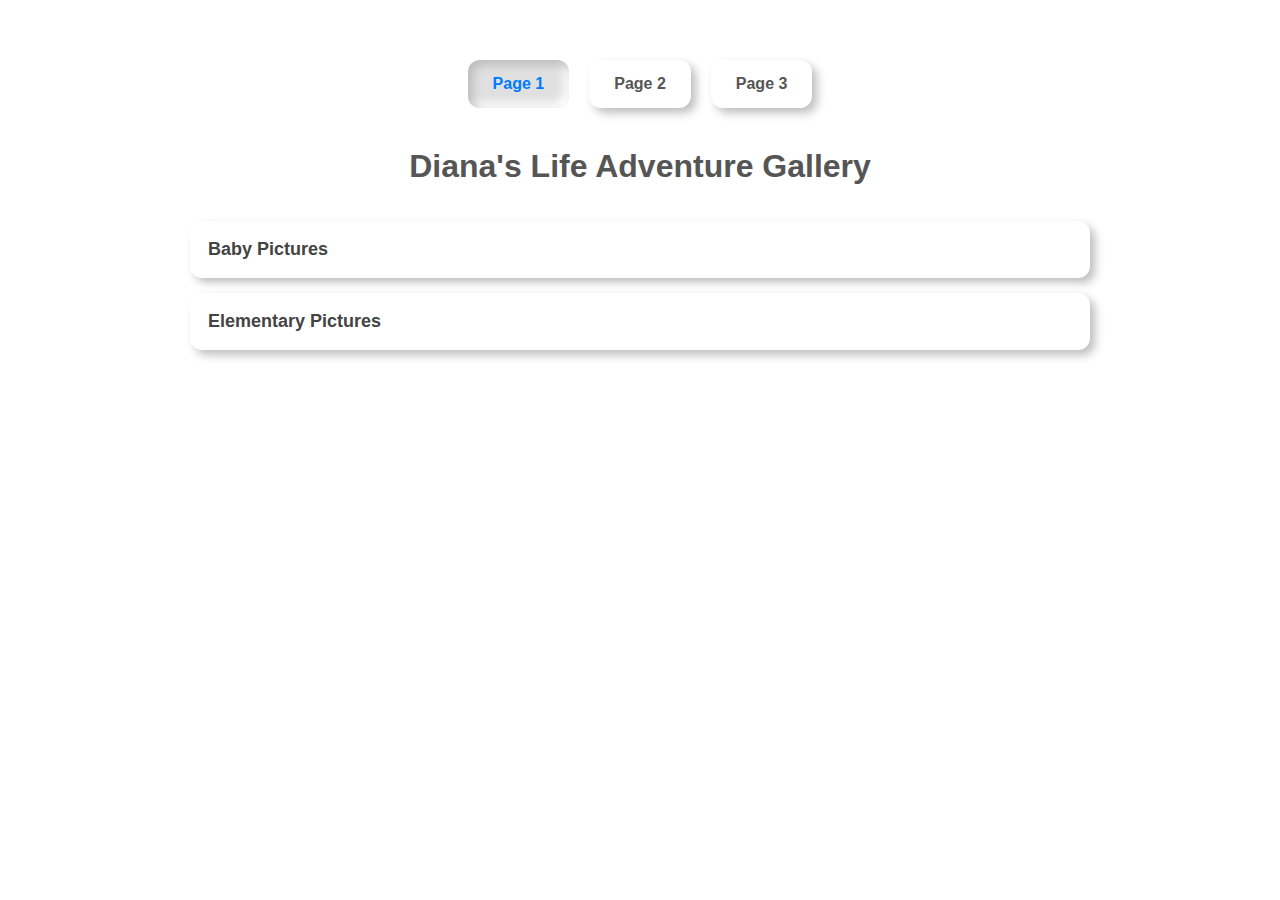
<file: index.html>
<!DOCTYPE html>
<html lang="en">
<head>
  <meta charset="UTF-8">
  <meta name="viewport" content="width=device-width, initial-scale=1.0">
  <title>Baby & Elementary Pics</title>
  <link rel="stylesheet" href="styles.css">
</head class="page-1">
<body>

  <div class="container">
    <nav>
      <a href="index.html" class="active">Page 1</a>
      <a href="page2_diana.html">Page 2</a>
      <a href="page3_diana.html">Page 3</a>
    </nav>

    <h1>Diana's Life Adventure Gallery</h1>

    <button class="accordion">Baby Pictures</button>
    <div class="panel">
      <div class="grid-container">
        <img src="IMAGES/b me .jpg" alt="Baby 1">
        <p><cite>●This is the photo of me when I was a kid in our house with our cabinet full of displays and my mother's picture..</cite></p>
        <img src="IMAGES/b me 2.jpg" alt="Baby 2">
        <p><cite>●This is the picture of me when we go to the church with my beautiful pink dress.</cite></p>
      </div>
    </div>

    <button class="accordion">Elementary Pictures</button>
    <div class="panel">
      <div class="grid-container">
        <img src="IMAGES/e me 1.jpg" alt="Elementary 1">
        <p><cite>●This is the picture of me when I was in elementary it's our Christmas party at that time, and my mother used a lipstick to make as a make up and put it on my face, that's my first time having a make up on my face so my reaction is like that.</cite></p>
        <img src="IMAGES/e me 2.jpg" alt="Elementary 2">
        <p><cite>●This is the picture of me when I'm elementary and we go to Jollibee because it's my father's salary in Riyadh.</cite></p>
      </div>
    </div>

  </div>

  <script src="script.js"></script>
</body>

</html>
</file>
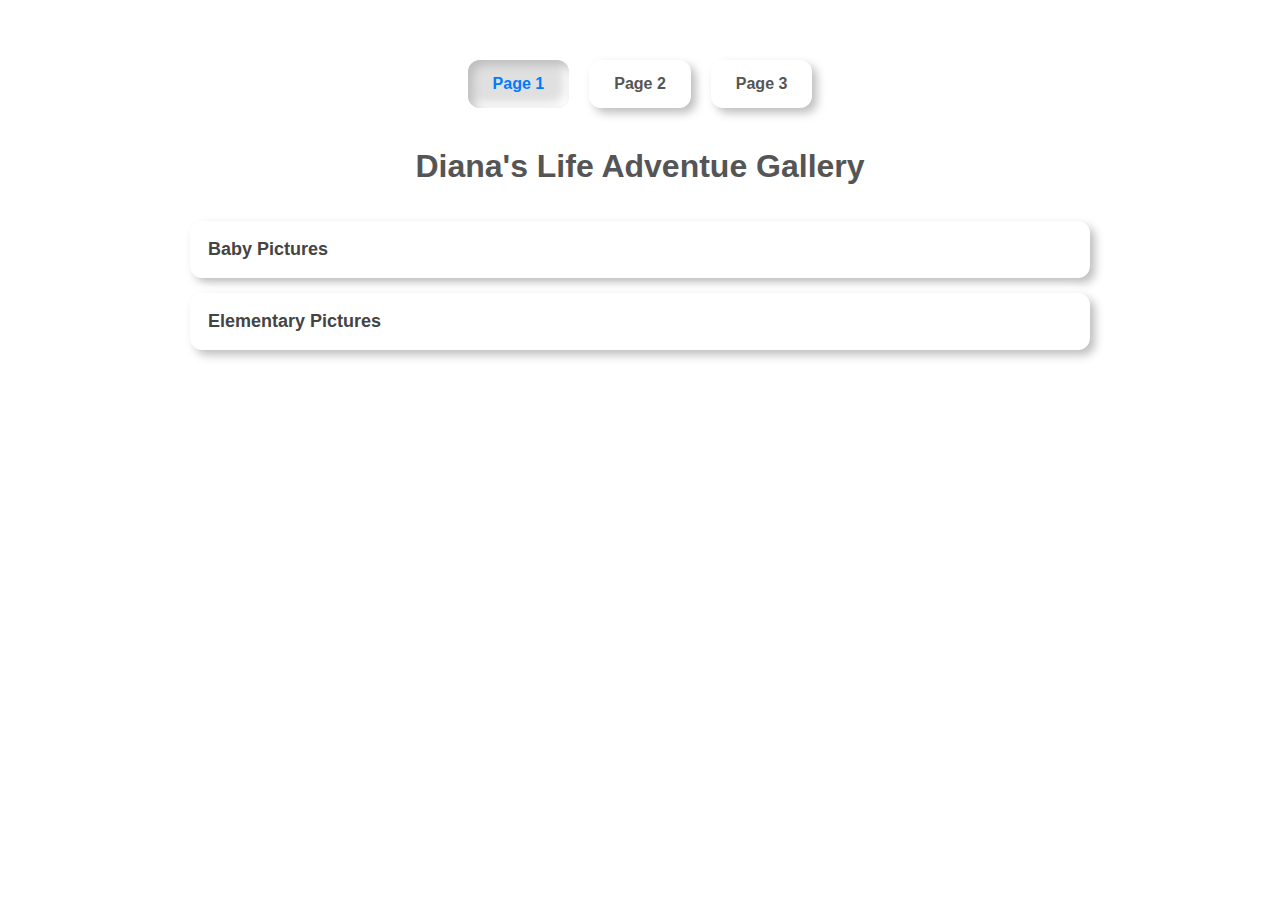
<file: page1_diana.html>
<!DOCTYPE html>
<html lang="en">
<head>
  <meta charset="UTF-8">
  <meta name="viewport" content="width=device-width, initial-scale=1.0">
  <title>Baby & Elementary Pics</title>
  <link rel="stylesheet" href="styles.css">
</head class="page-1">
<body>

  <div class="container">
    <nav>
      <a href="index.html" class="active">Page 1</a>
      <a href="page2_diana.html">Page 2</a>
      <a href="page3_diana.html">Page 3</a>
    </nav>

    <h1>Diana's Life Adventue Gallery</h1>

    <button class="accordion">Baby Pictures</button>
    <div class="panel">
      <div class="grid-container">
        <img src="IMAGES/b me .jpg" alt="Baby 1">
        <p><cite>●This is the photo of me when I was a kid in our house with our cabinet full of displays and my mother's picture..</cite></p>
        <img src="IMAGES/b me 2.jpg" alt="Baby 2">
        <p><cite>●This is the picture of me when we go to the church with my beautiful pink dress.</cite></p>
      </div>
    </div>

    <button class="accordion">Elementary Pictures</button>
    <div class="panel">
      <div class="grid-container">
        <img src="IMAGES/e me 1.jpg" alt="Elementary 1">
        <p><cite>●This is the picture of me when I was in elementary it's our Christmas party at that time, and my mother used a lipstick to make as a make up and put it on my face, that's my first time having a make up on my face so my reaction is like that.</cite></p>
        <img src="IMAGES/e me 2.jpg" alt="Elementary 2">
        <p><cite>●This is the picture of me when I'm elementary and we go to Jollibee because it's my father's salary in Riyadh.</cite></p>
      </div>
    </div>

  </div>

  <script src="script.js"></script>
</body>
</html>
</file>
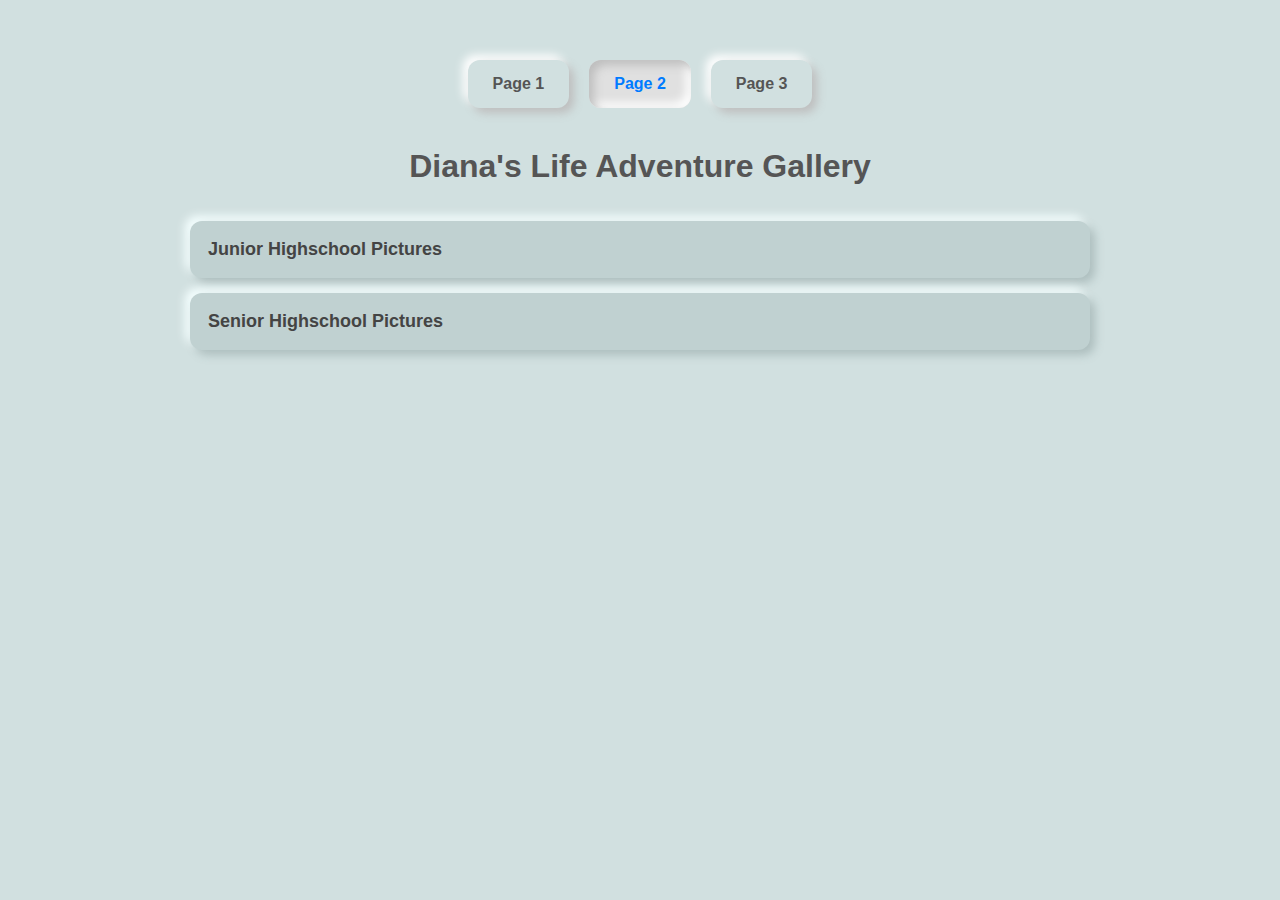
<file: page2_diana.html>
<!DOCTYPE html>
<html lang="en">
<head>
  <meta charset="UTF-8">
  <meta name="viewport" content="width=device-width, initial-scale=1.0">
  <title>Junior and Senior Highschol Pics</title>
  <link rel="stylesheet" href="styles.css">
</head>

<body class="page-2">

  <div class="container">
    <nav>
      <a href="index.html">Page 1</a>
      <a href="page2_diana.html" class="active">Page 2</a>
      <a href="page3_diana.html">Page 3</a>
    </nav>

    <h1>Diana's Life Adventure Gallery</h1>

    <button class="accordion">Junior Highschool Pictures</button>
    <div class="panel">
      <div class="grid-container">
        <img src="IMAGES/j me 1.jpg" alt="Highschool Picture 1">
        <p><cite>●This picture is when I'm in 9th grade in Junio High School. The costume that I'm wearing is for a folk dance named Singkil, I'm one of the umbrellas girl there.</cite></p>
        <img src="IMAGES/j me 2.jpg" alt="Highschool Picture 2">
        <p><cite>●This is also when I was in 9th grade it's our recognition day, and I'm one of the high honors that time, so my mother put a little makeup on me again. I'm the one who's showed the earrings.</cite></p>
      </div>
    </div>

    <button class="accordion">Senior Highschool Pictures</button>
    <div class="panel">
      <div class="grid-container">
        <img src="IMAGES/S me 1.jpg" alt="SHS Picture 1">
        <p><cite>●This photo of mine is when I'm in grade 12, and it's my debut photoshoot wearing a  maroon dress</cite></p>
        <img src="IMAGES/s me 2.jpg" alt="SHS Picture 2">
        <p><cite>●This photo is after  graduation was held in SM Convention Center in Aura.</cite></p>
        <img src="IMAGES/s me 3.jpg" alt="SHS Picture 3">
        <p><cite>●This is the picture of me when I graduated in SHS wearing my sky blue toga with my medal because I graduated with honor.</cite></p>
      </div>
    </div>

  </div>

  <script src="script.js"></script>
</body>

</html>
</file>
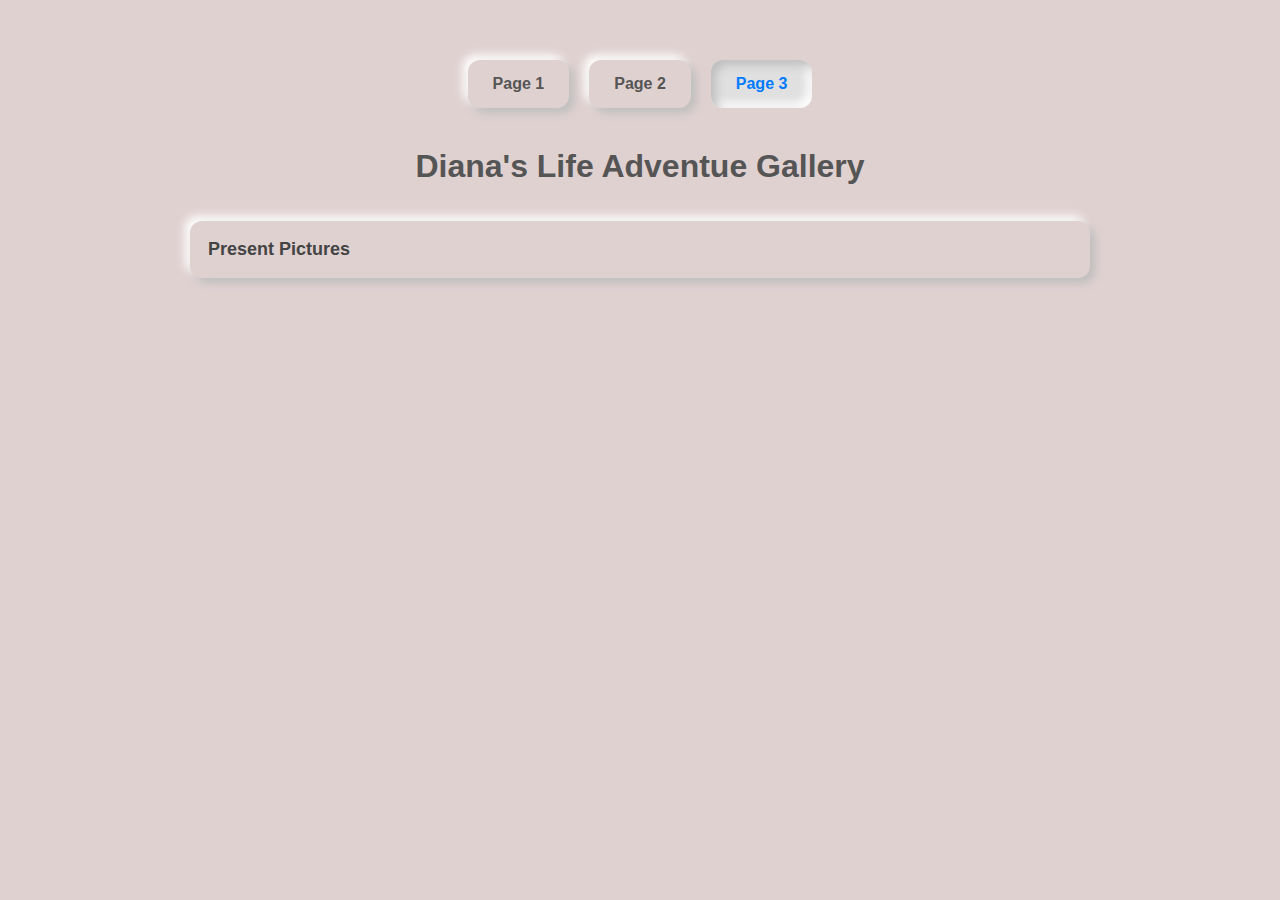
<file: page3_diana.html>
<!DOCTYPE html>
<html lang="en">
<head>
  <meta charset="UTF-8">
  <meta name="viewport" content="width=device-width, initial-scale=1.0">
  <title>Present Pictures</title>
  <link rel="stylesheet" href="styles.css">
</head>
<body class="page-3">

  <div class="container">
    <nav>
      <a href="page1_diana.html">Page 1</a>
      <a href="page2_diana.html">Page 2</a>
      <a href="page3_diana.html" class="active">Page 3</a>
    </nav>

    <h1>Diana's Life Adventue Gallery</h1>

    <button class="accordion">Present Pictures</button>
    <div class="panel">
      <div class="grid-container">
        <img src="IMAGES/c me 1.jpg" alt="Present 1">
        <p><cite>●This picture was taken at the Gala Night in Pateros Technological College. My school is now in college. This is when my choir, the PTC Chamber singers, performed 2 songs in front of all the professors and higher-ups of pateros, including mayor.</cite></p>
        <img src="IMAGES/c me 2.jpg" alt="Present 2">
        <p><cite>●This picture was taken  when we're at the Star City. This is our celebration for the customer service week since I'm a working student.</cite></p>
        <img src="IMAGES/c me 3.jpg" alt="Present 3">
        <p><cite>●This picture was taken  when we're at the Laiya, Batangas. It's my first company's team building and my first time going to the place is really beautiful and people are very kind.</cite></p>
      </div>
    </div>

  </div>

  <script src="script.js"></script>
</body>
</html>
</file>
<file: styles.css>
body {
  font-family: Arial, sans-serif;
  color: #333;
  margin: 0;
  padding: 20px;
}

    .page-1 {
      background-color: #ffffff; /* Original light grey */
    }

    .page-2 {
      background-color: #d1e0e0; /* A different color, e.g., light blue-grey */
    }

    .page-3 {
      background-color: #e0d1d1; /* A third color, e.g., light red-grey */
    }

    .page-2 .accordion {
      background-color: #c0d1d1; /* A slightly darker blue-grey */
      box-shadow: 5px 5px 10px #adbebe,
                  -5px -5px 10px #f5ffff;
    }

    .container {
    max-width: 900px;
    margin: 20px auto;
    padding: 20px;
    }

    h1 {
    text-align: center;
    color: #555;
    }

    nav {
    display: flex;
    justify-content: center;
    gap: 20px;
    margin-bottom: 40px;
    }

    nav a {
    text-decoration: none;
    font-size: 16px;
    font-weight: bold;
    color: #555;
    padding: 15px 25px;
    border-radius: 12px;
    background: transparent;
    box-shadow: 5px 5px 10px #bebebe,
                -5px -5px 10px #ffffff;
    transition: all 0.2s ease-in-out;
    }

    nav a:hover,
    nav a.active {
    background: #e0e0e0;
    box-shadow: inset 5px 5px 10px #bebebe,
                inset -5px -5px 10px #ffffff;
    color: #007bff;
    }

    .accordion {
    background: transparent;
    color: #444;
    cursor: pointer;
    padding: 18px;
    width: 100%;
    border: none;
    text-align: left;
    outline: none;
    font-size: 18px;
    font-weight: bold;
    margin-top: 15px;
    border-radius: 12px;
    box-shadow: 5px 5px 10px #bebebe,
                -5px -5px 10px #ffffff;
    transition: all 0.2s ease-in-out;
    }

    .accordion:hover,
    .accordion.active {
    box-shadow: inset 5px 5px 10px #bebebe,
                inset -5px -5px 10px #ffffff;
    }

    .panel {
    padding: 0 18px;
    background: transparent;
    max-height: 0;
    overflow: hidden;
    transition: max-height 0.3s ease-out;
    }

    .grid-container {
    display: grid;
    place-content: center;
    gap: 20px;
    padding: 20px 0;
    }

    .grid-container img {
    width: 100%;
    height: auto;
    display: block;
    border-top-left-radius: 12px;
    border-top-right-radius: 12px;
    box-shadow: 5px 5px 10px #bebebe,
                -5px -5px 10px #ffffff;
    }

  .grid-item {
    background: #e0e0e0;
    border-radius: 12px;
    overflow: hidden;
    box-shadow: 5px 5px 10px #bebebe,
                -5px -5px 10px #ffffff;
  }

  .grid-item p {
    margin: 0;
    padding: 12px 15px;
    font-size: 14px;
    color: #555;
    text-align: center;
  }
</file>
